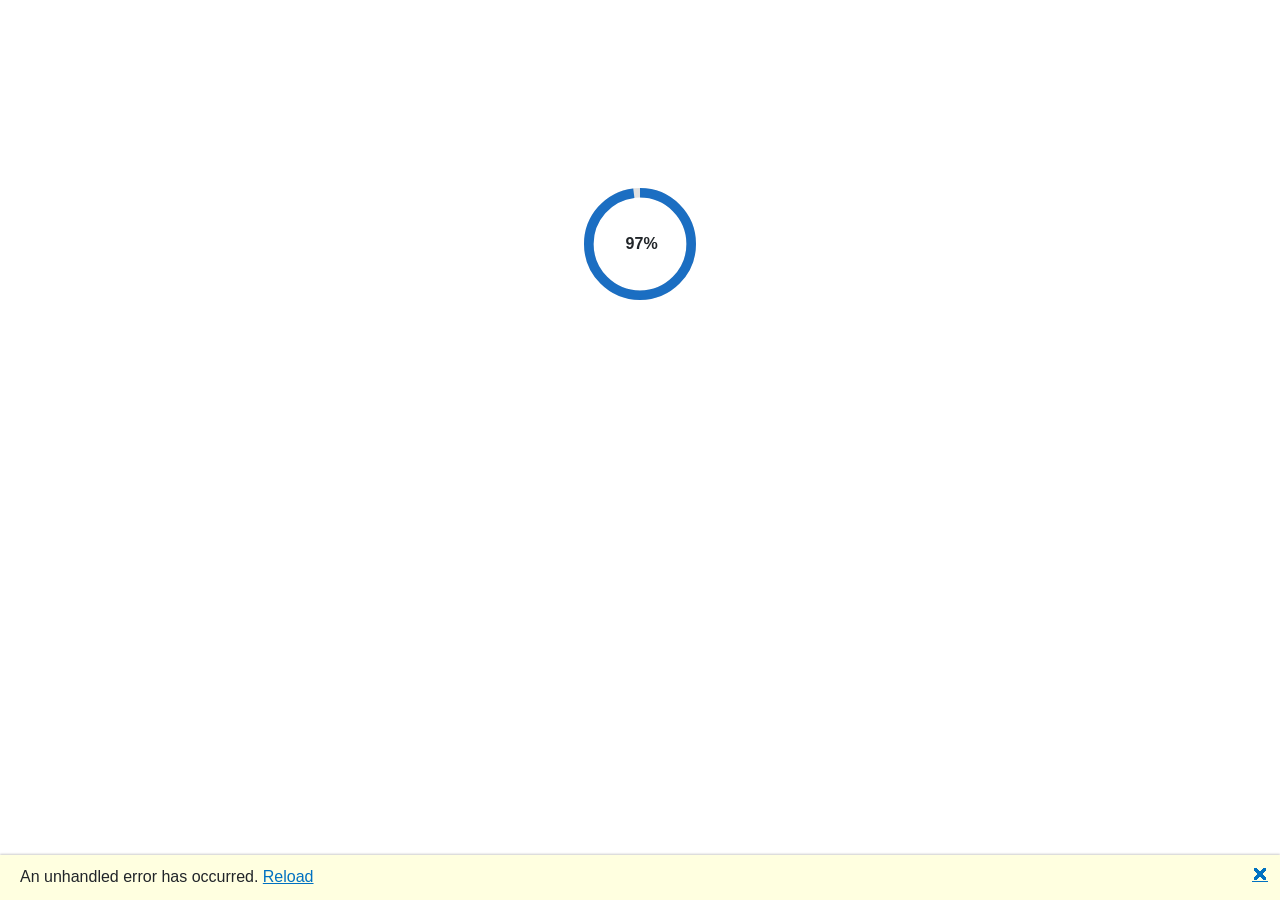
<file: index.html>
<!DOCTYPE html>
<html lang="en">

<head>
    <meta charset="utf-8" />
    <meta name="viewport" content="width=device-width, initial-scale=1.0" />
    <title>BlazorApp1</title>
    <base href="https://vladosda.github.io/WebPageFirst/"/>
    <link rel="stylesheet" href="css/bootstrap/bootstrap.min.css" />
    <link rel="stylesheet" href="css/app.css" />
    <link rel="icon" type="image/png" href="favicon.png" />
    <link href="BlazorApp1.styles.css" rel="stylesheet" />

        <!-- Yandex.Metrika counter -->
    <script type="text/javascript">
        (function(m,e,t,r,i,k,a){
            m[i]=m[i]||function(){(m[i].a=m[i].a||[]).push(arguments)};
            m[i].l=1*new Date();
            for (var j = 0; j < document.scripts.length; j++) {if (document.scripts[j].src === r) { return; }}
            k=e.createElement(t),a=e.getElementsByTagName(t)[0],k.async=1,k.src=r,a.parentNode.insertBefore(k,a)
        })(window, document,'script','https://mc.yandex.ru/metrika/tag.js?id=105755690', 'ym');

        ym(105755690, 'init', {ssr:true, webvisor:true, clickmap:true, ecommerce:"dataLayer", accurateTrackBounce:true, trackLinks:true});
    </script>
    <noscript><div><img src="https://mc.yandex.ru/watch/105755690" style="position:absolute; left:-9999px;" alt="" /></div></noscript>
    <!-- /Yandex.Metrika counter -->
    
</head>

<body>
    <div id="app">
        <svg class="loading-progress">
            <circle r="40%" cx="50%" cy="50%" />
            <circle r="40%" cx="50%" cy="50%" />
        </svg>
        <div class="loading-progress-text"></div>
    </div>

    <div id="blazor-error-ui">
        An unhandled error has occurred.
        <a href="" class="reload">Reload</a>
        <a class="dismiss">🗙</a>
    </div>
    <script src="_framework/blazor.webassembly.js"></script>
</body>

</html>
</file>
<file: css/app.css>
html, body {
    font-family: 'Helvetica Neue', Helvetica, Arial, sans-serif;
}

h1:focus {
    outline: none;
}

a, .btn-link {
    color: #0071c1;
}

.btn-primary {
    color: #fff;
    background-color: #1b6ec2;
    border-color: #1861ac;
}

.btn:focus, .btn:active:focus, .btn-link.nav-link:focus, .form-control:focus, .form-check-input:focus {
  box-shadow: 0 0 0 0.1rem white, 0 0 0 0.25rem #258cfb;
}

.content {
    padding-top: 1.1rem;
}

.valid.modified:not([type=checkbox]) {
    outline: 1px solid #26b050;
}

.invalid {
    outline: 1px solid red;
}

.validation-message {
    color: red;
}

#blazor-error-ui {
    background: lightyellow;
    bottom: 0;
    box-shadow: 0 -1px 2px rgba(0, 0, 0, 0.2);
    display: none;
    left: 0;
    padding: 0.6rem 1.25rem 0.7rem 1.25rem;
    position: fixed;
    width: 100%;
    z-index: 1000;
}

    #blazor-error-ui .dismiss {
        cursor: pointer;
        position: absolute;
        right: 0.75rem;
        top: 0.5rem;
    }

.blazor-error-boundary {
    background: url([data-uri]) no-repeat 1rem/1.8rem, #b32121;
    padding: 1rem 1rem 1rem 3.7rem;
    color: white;
}

    .blazor-error-boundary::after {
        content: "An error has occurred."
    }

.loading-progress {
    position: relative;
    display: block;
    width: 8rem;
    height: 8rem;
    margin: 20vh auto 1rem auto;
}

    .loading-progress circle {
        fill: none;
        stroke: #e0e0e0;
        stroke-width: 0.6rem;
        transform-origin: 50% 50%;
        transform: rotate(-90deg);
    }

        .loading-progress circle:last-child {
            stroke: #1b6ec2;
            stroke-dasharray: calc(3.141 * var(--blazor-load-percentage, 0%) * 0.8), 500%;
            transition: stroke-dasharray 0.05s ease-in-out;
        }

.loading-progress-text {
    position: absolute;
    text-align: center;
    font-weight: bold;
    inset: calc(20vh + 3.25rem) 0 auto 0.2rem;
}

    .loading-progress-text:after {
        content: var(--blazor-load-percentage-text, "Loading");
    }

code {
    color: #c02d76;
}
</file>
<file: BlazorApp1.styles.css>
@import '_content/Blazor.Bootstrap/Blazor.Bootstrap.olwso25aue.bundle.scp.css';

/* /Layout/MainLayout.razor.rz.scp.css */
.page[b-5383j6hyu8] {
    position: relative;
    display: flex;
    flex-direction: column;
    flex-wrap: wrap;
}

main[b-5383j6hyu8] {
    flex: 1;
    /* no top padding so main starts at the top (content will be under the fixed header) */
}

/* default header (keeps previous behavior if not overlay) */
.top-row[b-5383j6hyu8] {
    display: flex;
    align-items: center;
    justify-content: flex-end;
    height: 3.5rem;
    width: 100%;
    box-sizing: border-box;
    flex: 0 0 100%;
    z-index: 1000;
}

/* Overlay variant: header is fixed and does NOT occupy normal layout space */
.top-row.overlay[b-5383j6hyu8] {
    position: fixed;
    top: 0;
    left: 0;
    right: 0;
    height: 3.5rem;
    width: 100%;
    box-sizing: border-box;
    flex: 0 0 auto !important; /* override the full-row flex */
    z-index: 1000; /* above background but below very-high z elements like carousel arrows */
    background-color: transparent; /* optional, change to transparent if you prefer */

}

/* keep deep link rules for NavMenu */
.top-row[b-5383j6hyu8]  a, .top-row[b-5383j6hyu8]  .btn-link {
    white-space: nowrap;
    margin-left: 1.5rem;
    text-decoration: none;
}

.top-row[b-5383j6hyu8]  a:hover, .top-row[b-5383j6hyu8]  .btn-link:hover {
    text-decoration: underline;
}

.top-row[b-5383j6hyu8]  a:first-child {
    overflow: hidden;
    text-overflow: ellipsis;
}

/* Responsive adjustments (preserve existing behavior) */
@media (max-width: 640.98px) {
    .top-row[b-5383j6hyu8] {
        justify-content: space-between;
    }

    .top-row[b-5383j6hyu8]  a, .top-row[b-5383j6hyu8]  .btn-link {
        margin-left: 0;
    }
}

@media (min-width: 641px) {
    .page[b-5383j6hyu8] {
        flex-direction: row;
        flex-wrap: wrap;
    }

    .sidebar[b-5383j6hyu8] {
        width: 250px;
        height: 100vh;
        position: sticky;
        top: 0;
    }

    /* when not overlaying, header still spans row */
    .top-row[b-5383j6hyu8] {
        top: 0;
    }

    .top-row.auth[b-5383j6hyu8]  a:first-child {
        flex: 1;
        text-align: right;
        width: 0;
    }

    .top-row[b-5383j6hyu8], article[b-5383j6hyu8] {
    }
}


/* /Layout/NavMenu.razor.rz.scp.css */
.header-block[b-da4la3n260] {
    width: 100%;
    z-index: 20;
    display: flex;
    justify-content: space-between;
    align-items: center;
}

.logo[b-da4la3n260] {
    width: 30%;
    height: 56px;
    overflow: hidden;
}   
    .logo .btn[b-da4la3n260]{
        width: 100%;
        height: inherit;
        background-color: transparent;
        border-width: 0px;
        padding: 0px;
    }
        .logo .btn .img[b-da4la3n260] {
            position: relative;
            right: 33%;
            padding: 0px 0px 0px 0px;
            width: 44%;
            height: 80%;
            object-fit: cover;
        }

.header-center[b-da4la3n260] {
    flex: 1;
    display: flex;
    justify-content: center;
}

.search[b-da4la3n260] {
    width: 350px;
    padding: 8px 14px;
    border-radius: 20px;
    border: 1px solid #ccc;
}

.header-right[b-da4la3n260] {
    display: flex;
    gap: 20px;
    align-items: center;
}

.menu-btn[b-da4la3n260] {
    border: none;
    background: none;
    font-size: 22px;
    cursor: pointer;
    padding-right: 24px; 
}
/* /Pages/Home.razor.rz.scp.css */
body[b-rnrr1pkvg1] {
    margin: 0;
    font-family: sans-serif;
}

/* ===== HEADER BLOCK ===== */

.header-block[b-rnrr1pkvg1] {
    display: flex;
    justify-content: space-between;
    align-items: center;
    padding: 15px 30px;
}


.header-center[b-rnrr1pkvg1] {
    flex: 1;
    display: flex;
    justify-content: center;
}

.search[b-rnrr1pkvg1] {
    width: 250px;
    padding: 8px 14px;
    border-radius: 20px;
    border: 1px solid #ccc;
}

.header-right[b-rnrr1pkvg1] {
    display: flex;
    align-items: center;
    gap: 20px;
}

.contacts[b-rnrr1pkvg1] {
    color: #0a65c0;
    text-decoration: none;
}

.menu-btn[b-rnrr1pkvg1] {
    font-size: 22px;
    background: none;
    border: none;
    cursor: pointer;
}


/* ===== HERO CAROUSEL BLOCK ===== */

.hero-carousel-block[b-rnrr1pkvg1] {
    position: relative;
    height: 450px;
    background: #f7f7f7;
    display: flex;
    align-items: center;
    justify-content: center;
}

.carousel-arrow[b-rnrr1pkvg1] {
    position: absolute;
    top: 50%;
    transform: translateY(-50%);
    font-size: 40px;
    background: none;
    border: none;
    cursor: pointer;
}

    .carousel-arrow.left[b-rnrr1pkvg1] {
        left: 30px;
    }

    .carousel-arrow.right[b-rnrr1pkvg1] {
        right: 30px;
    }

.machine-image[b-rnrr1pkvg1] {
    width: 80%;
    height: 350px;
    border: 1px dashed #aaa;
    display: flex;
    align-items: center;
    justify-content: center;
}


/* ===== MACHINE INFO BLOCK ===== */


/* /Pages/Vigor.razor.rz.scp.css */
*[b-esf77j5k05] {
    border: 0px solid black;
}
.main-info-block[b-esf77j5k05] {
    padding-top: 3%;
    display: flex;
    flex-direction: column;
    align-items: center;
    width: 100%;
    height: auto;
    margin-left: auto;
    margin-right: auto;
    background-color: whitesmoke;
    padding-bottom: 3%;
    animation: fade-in-b-esf77j5k05 linear;
    animation-timeline: view();
    animation-range: entry;
}
.head[b-esf77j5k05] {
    width: 50%;
    font-size: 50px;
    text-align: center;
    font-weight: bold;
    color: #ebb001;
    font-family: Calibri;
}
.subhead[b-esf77j5k05] {
    width: 50%;
    font-size: 30px;
    font-weight: bold;
    text-align: center;
    color: black;
    font-family: Calibri;
    padding-bottom: 1%;
}
.three-cols-text[b-esf77j5k05] {
    width: 75%;
    column-count: 3; /* Divides the content into 3 columns */
    column-gap: 100px
}
    .three-cols-text .colmn[b-esf77j5k05] {
        font-size: 18px;
        font-family: Calibri;
        color: dimgray;
    }


@keyframes fade-in-b-esf77j5k05 {
    from {
        opacity: 0;
    }

    to {
        opacity: 1;
    }
}

.contact-us[b-esf77j5k05]{
    background-color: whitesmoke;
    padding-bottom: 4%;
}
/* /UsefulStuff/BackGroundPictureWithText.razor.rz.scp.css */
.bigpicture-root[b-7224xrapyg] {
    position: relative;
    width: 100vw;
    height: 100vh;
    overflow: scroll;
    pointer-events: none;
}


    /* the background layer is absolutely positioned to fill the root */
    .bigpicture-root .background[b-7224xrapyg] {
        position: absolute;
        inset: 0;
        z-index: 0;
        display: flex;
        align-items: center;
        justify-content: center;
        pointer-events: none;
        background: white;
    }

    /* content that sits above the background */
    .bigpicture-root .background-content[b-7224xrapyg] {
        position: relative;
        z-index: 1;
        pointer-events: none;
    }




/* arrows are visually on top of the background but below content */
.carousel-arrow[b-7224xrapyg] {
    position: absolute;
    top: 50%;
    transform: translateY(-50%);
    font-size: 90px;
    font-stretch: expanded;
    background-color: transparent;
    color: white; /*text color*/
    -webkit-text-stroke-width: 0.3px; /*Stroke withd*/
    -webkit-text-stroke-color: black; /*Stroke color*/
    border: none;
    cursor: pointer;
    z-index: 2;
    pointer-events: auto;
    user-select: none;
    padding: 6px 10px;
}

    .carousel-arrow.left[b-7224xrapyg] {
        left: 0%;
    }

    .carousel-arrow.right[b-7224xrapyg] {
        right: 0%;
    }

.machine-image[b-7224xrapyg] {
    position: relative;
    left: 15%;
    width: 70%;
    height: 100%;
    display: flex;
    align-items: center;
    justify-content: right;
    position: relative;
    pointer-events: none;
}

    /* stacked images so we can animate them independently */
    .machine-image .img[b-7224xrapyg] {
        position: relative;
        margin-right: 10%;
        inset: 0;
        width: 85%;
        height: 85%;
        object-fit: contain;
        top: 0;
        opacity: 1;
        user-select: none;
    }

/* Enter/leave animations */
.enter-right[b-7224xrapyg] {
    animation: slideInFromRight-b-7224xrapyg 500ms cubic-bezier(.22,.9,.32,1) forwards;
}

.leave-left[b-7224xrapyg] {
    animation: slideOutToLeft-b-7224xrapyg 500ms cubic-bezier(.22,.9,.32,1) forwards;
}

.enter-left[b-7224xrapyg] {
    animation: slideInFromLeft-b-7224xrapyg 500ms cubic-bezier(.22,.9,.32,1) forwards;
}

.leave-right[b-7224xrapyg] {
    animation: slideOutToRight-b-7224xrapyg 500ms cubic-bezier(.22,.9,.32,1) forwards;
}

@keyframes slideInFromRight-b-7224xrapyg {
    from {
        transform: translateX(20%);
        opacity: 0;
        filter: blur(6px);
    }

    60% {
        transform: translateX(-4%);
        opacity: 1;
        filter: blur(2px);
    }

    to {
        transform: translateX(0);
        opacity: 1;
        filter: blur(0);
    }
}

@keyframes slideOutToLeft-b-7224xrapyg {
    from {
        transform: translateX(0);
        opacity: 1;
        filter: blur(0);
    }

    to {
        transform: translateX(-20%);
        opacity: 0;
        filter: blur(6px);
    }
}

@keyframes slideInFromLeft-b-7224xrapyg {
    from {
        transform: translateX(-20%);
        opacity: 0;
        filter: blur(6px);
    }

    60% {
        transform: translateX(4%);
        opacity: 1;
        filter: blur(2px);
    }

    to {
        transform: translateX(0);
        opacity: 1;
        filter: blur(0);
    }
}

@keyframes slideOutToRight-b-7224xrapyg {
    from {
        transform: translateX(0);
        opacity: 1;
        filter: blur(0);
    }

    to {
        transform: translateX(20%);
        opacity: 0;
        filter: blur(6px);
    }
}


.info_container[b-7224xrapyg] {
    position: relative;
    width: 30%;
    height: 100%;
    pointer-events: none;
    display: flex;
    align-items: center;
}

.machine-info-block[b-7224xrapyg] {
    position: absolute;
    margin-left: 10%;
    width: 90%;
    height: auto;
    border-radius: 6px;
    opacity: 1;
    pointer-events: none;
    background-color: whitesmoke;
    /*transform: translateY(+50%) translateX(-10%);*/
    /*margin: 40px 100px;
    padding: 25px;
    max-width: 4px50px;*/
}

    .machine-info-block .h3[b-7224xrapyg] {
        padding-left: 3%;
        padding-top: 3%;
        font-weight: bold;
        font-size: 30px;
        opacity: 1;
        z-index: 3;
        cursor: pointer;
        user-select: none;
        color: black;
        background-color: whitesmoke;
    }
    .machine-info-block .txt[b-7224xrapyg] {
        padding-left: 3%;
        font-size: 18px;
        opacity: 1;
        padding-right: 15px;
        z-index: 3;
        cursor: pointer;
        user-select: none;
        color: gray;
        font-family: Calibri;
        background-color: whitesmoke;
    }
    .machine-info-block .btn[b-7224xrapyg] {
        margin-left: 3%;
        border-radius: 6px;
        border: 1px solid #aaa;
        background-color: #eeb001;
        border-color: transparent;
        color: black;
        z-index: 3;
        cursor: pointer;
        pointer-events: auto;
        margin-bottom: 3%;
        
    }

    .prev[b-7224xrapyg] {
        z-index: 3;
    }

    .curr[b-7224xrapyg] {
        z-index: 4;
    }
/* /UsefulStuff/ContactUs.razor.rz.scp.css */



.contact-container[b-ve2pq65rgj] {
    position: relative;
    padding: 1rem;
    border-radius: 6px;
    color: whitesmoke;
    left: 15%;
    width: 70%
    
}

.contact-title[b-ve2pq65rgj] {
    position: relative;
    width: 50%;
    left: 25%;
    font-size: 50px;
    text-align: center;
    font-weight: bold;
    color: #ebb001;
    font-family: Calibri;
}

/* three-column row for large screens */
.form-row.three-cols[b-ve2pq65rgj] {
  display: grid;
  grid-template-columns: repeat(3, 1fr);
  gap: 1rem;
  margin-bottom: 1rem;
}

.form-group[b-ve2pq65rgj] {
  display: flex;
  flex-direction: column;
}

    .form-group label[b-ve2pq65rgj] {
        font-size: 1.1rem;
        margin-bottom: 0.2rem;
        color: black;
        font-family: Calibri;
        color: dimgray;
    }

/* dark inputs to match screenshot */
.dark-input[b-ve2pq65rgj],
.dark-textarea[b-ve2pq65rgj] {
  background: #1f1f1f;
  border: 1px solid #3a3a3a;
  color: #eaeaea;
  padding: 0.5rem 0.6rem;
  border-radius: 4px;
  outline: none;
}

.dark-input:focus[b-ve2pq65rgj],
.dark-textarea:focus[b-ve2pq65rgj] {
  border-color: #5b9bd5;
  box-shadow: 0 0 0 0.12rem rgba(91, 155, 213, 0.15);
}

/* larger message box */
.dark-textarea[b-ve2pq65rgj] {
    field-sizing: fixed;
    height: 4rem;
}

/* actions */
.form-actions[b-ve2pq65rgj] {
  margin-left:auto;
  width: 40%;
  margin-top: 1rem;
  display: flex;
  align-items: center;
  justify-content: right;

  gap: 1rem;
}

.submit-result[b-ve2pq65rgj] {
  color: #ebb001;
  font-weight: 500;
}

/* validation styling */
.validation-summary[b-ve2pq65rgj],
.validation-message[b-ve2pq65rgj] {
  color: #ffb3b3;
  margin-top: 0.35rem;
  font-size: 0.9rem;
}

.btn-submit[b-ve2pq65rgj] {
    font-size: 1.2rem;
    padding: 0.2rem 0.2rem;
    border-radius: 6px;
    border: 1px solid #aaa;
    background-color: #eeb001;
    border-color: transparent;
    color: black;
}
/* /UsefulStuff/SlideDownImage.razor.rz.scp.css */
.bigpicture-root[b-vubheg6cww] {
    position: relative;
    width: 100%;
    animation: image-fade-out-b-vubheg6cww linear;
    animation-timeline: view();
    animation-range: exit;
}


    /* the background layer is absolutely positioned to fill the root */
    .bigpicture-root .background[b-vubheg6cww] {
        position: absolute;
        inset: 0;
        z-index: 0;
        display: flex;
        align-items: center;
        justify-content: center;
        pointer-events: auto; 
        background: white;
    }



/* arrows are visually on top of the background but below content */
.carousel-arrow[b-vubheg6cww] {
    position: absolute;
    top: 100%;
    left: 50%;
    width: 100px;
    height: 50px;
    transform: translateY(-100%) translateX(-50%);
    background-color: transparent;
    color: white; /*text color*/
    border: 2px black;
    cursor: pointer;
    z-index: 2;
    pointer-events: auto;
    user-select: none;
    object-fit: fill;
}
    .carousel-arrow .down[b-vubheg6cww] {
        width: 100%;
        height: auto;
        transform: scaleY(0.3);
        fill: #eeb001;
    }

.machine-image[b-vubheg6cww] {
    width: 100%;
    height: 100%;
    display: flex;
    align-items: center;
    justify-content: center;
    position: relative;
}

    /* stacked images so we can animate them independently */
    .machine-image .img[b-vubheg6cww] {
        inset: 0;
        width: 100%;
        height: 100%;
        object-fit: contain;
        top: 0;
        left: 0;
        user-select: none;
        animation: image-fade-out-b-vubheg6cww linear;
        animation-timeline: view();
        animation-range: exit;
    }


@keyframes fade-out-b-vubheg6cww{
    to {
        opacity: 0;
    }
}

@keyframes image-fade-out-b-vubheg6cww {
    10% {
        opacity: 1;
        scale: 1;
    }
    85%, 100% {
        opacity: 0; 
        scale: 1;
    }
}
</file>
